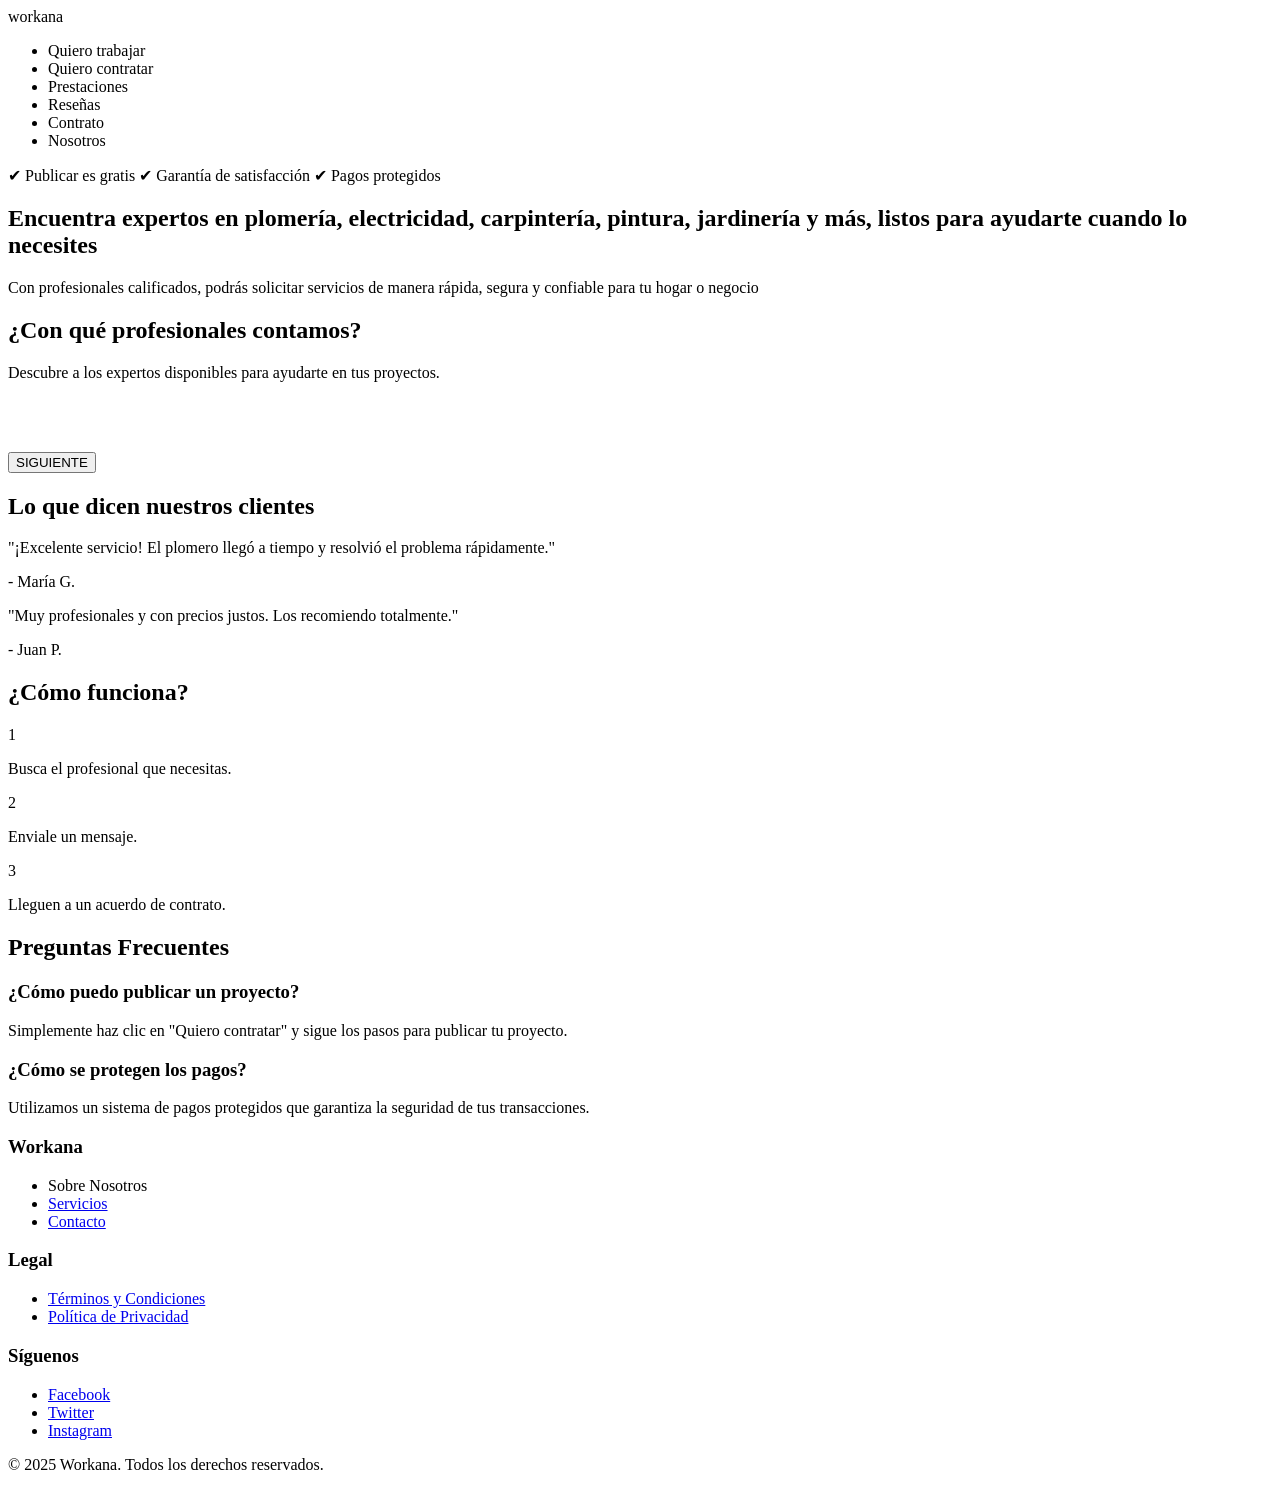
<file: src/main/resources/templates/index.html>
<!DOCTYPE html>
<html lang="es" xmlns:th="http://www.thymeleaf.org">

<head>
    <meta charset="UTF-8">
    <meta name="viewport" content="width=device-width, initial-scale=1.0">
    <title>Freelancers Calificados</title>
    <link rel="stylesheet" th:href="@{/css/index.css}">
    <link rel="stylesheet" th:href="@{/css/index2.css}">
    <link rel="stylesheet" th:href="@{/css/carrusel.css}">
    <link rel="preconnect" href="https://fonts.googleapis.com">
    <link href="https://fonts.googleapis.com/css2?family=Inter:wght@300;400;600&display=swap" rel="stylesheet">
</head>

<body>
<header>
    <nav>
        <a th:href="@{/}" class="logo">workana</a>
        <ul>
            <li><a th:href="@{/formularioProveedor}" class="btn quiero">Quiero trabajar</a></li>
            <li><a th:href="@{/formularioCliente}" class="btn trabajar">Quiero contratar</a></li>
            <li><a th:href="@{/formularioPrestaciones}" class="btn trabajar">Prestaciones</a></li>
            <li><a th:href="@{/formularioResenas}" class="btn trabajar">Reseñas</a></li>
            <li><a th:href="@{/formularioContratos}" class="btn trabajar">Contrato</a></li>
            <li><a th:href="@{/nosotros}" class="btn trabajar">Nosotros</a></li>
        </ul>

    </nav>
</header>

<!-- Sección Hero -->
<section class="hero">
    <div class="text-content">
        <p class="highlight">
            <span>✔ Publicar es gratis</span> <span>✔ Garantía de satisfacción</span>
            <span>✔ Pagos protegidos</span>
        </p>
        <h1><span class="highlight"></span> Encuentra expertos en plomería, electricidad, carpintería, pintura, jardinería y más, listos para ayudarte cuando lo necesites <span
                class="highlight"></span></h1>
        <p class="description">
            Con profesionales calificados, podrás solicitar servicios de manera rápida, segura y confiable para tu hogar o negocio </p>

    </div>

</section>

<section class="profesionales-titulo">
    <h2>¿Con qué profesionales contamos?</h2>
    <p>Descubre a los expertos disponibles para ayudarte en tus proyectos.</p>
</section>
<br>
<br>
<br>


<!-- Sección del Carrusel -->
<section>
    <div class="container">
        <div class="content">
            <div class="introduce"></div>
            <div class="thumbnail-list">
                <div class="wrapper">
                    <!-- Contenido del carrusel aquí -->
                </div>
            </div>
        </div>

        <div class="navigation">
            <button class="next-button">SIGUIENTE</button>
            <span class="line"></span>
            <span class="ordinal-number"></span>
        </div>
    </div>
</section>

<section class="testimonios">
    <h2>Lo que dicen nuestros clientes</h2>
    <div class="testimonio">
        <p>"¡Excelente servicio! El plomero llegó a tiempo y resolvió el problema rápidamente."</p>
        <span>- María G.</span>
    </div>
    <div class="testimonio">
        <p>"Muy profesionales y con precios justos. Los recomiendo totalmente."</p>
        <span>- Juan P.</span>
    </div>
</section>

<!-- Sección de Proceso de Contratación -->
<section class="proceso-contratacion">
    <h2>¿Cómo funciona?</h2>
    <div class="pasos">
        <div class="paso">
            <span>1</span>
            <p>Busca el profesional que necesitas.</p>
        </div>
        <div class="paso">
            <span>2</span>
            <p>Enviale un mensaje.</p>
        </div>
        <div class="paso">
            <span>3</span>
            <p>Lleguen a un acuerdo de contrato.</p>
        </div>
    </div>
</section>

<!-- Sección de Preguntas Frecuentes -->
<section class="faq">
    <h2>Preguntas Frecuentes</h2>
    <div class="pregunta">
        <h3>¿Cómo puedo publicar un proyecto?</h3>
        <p>Simplemente haz clic en "Quiero contratar" y sigue los pasos para publicar tu proyecto.</p>
    </div>
    <div class="pregunta">
        <h3>¿Cómo se protegen los pagos?</h3>
        <p>Utilizamos un sistema de pagos protegidos que garantiza la seguridad de tus transacciones.</p>
    </div>
</section>


<!-- Pie de Página -->
<footer>
    <div class="footer-content">
        <div class="footer-section">
            <h3>Workana</h3>
            <ul>
                <li><a th:href="@{/nosotros}" class="btn trabajar">Sobre Nosotros</a></li>
                <li><a href="#">Servicios</a></li>
                <li><a href="#">Contacto</a></li>
            </ul>
        </div>
        <div class="footer-section">
            <h3>Legal</h3>
            <ul>
                <li><a href="#">Términos y Condiciones</a></li>
                <li><a href="#">Política de Privacidad</a></li>
            </ul>
        </div>
        <div class="footer-section">
            <h3>Síguenos</h3>
            <ul>
                <li><a href="#">Facebook</a></li>
                <li><a href="#">Twitter</a></li>
                <li><a href="#">Instagram</a></li>
            </ul>
        </div>
    </div>
    <div class="footer-bottom">
        <p>&copy; 2025 Workana. Todos los derechos reservados.</p>
    </div>
</footer>

<script th:src="@{/css/js/carru.js}"></script>
</body>
</html>
</file>
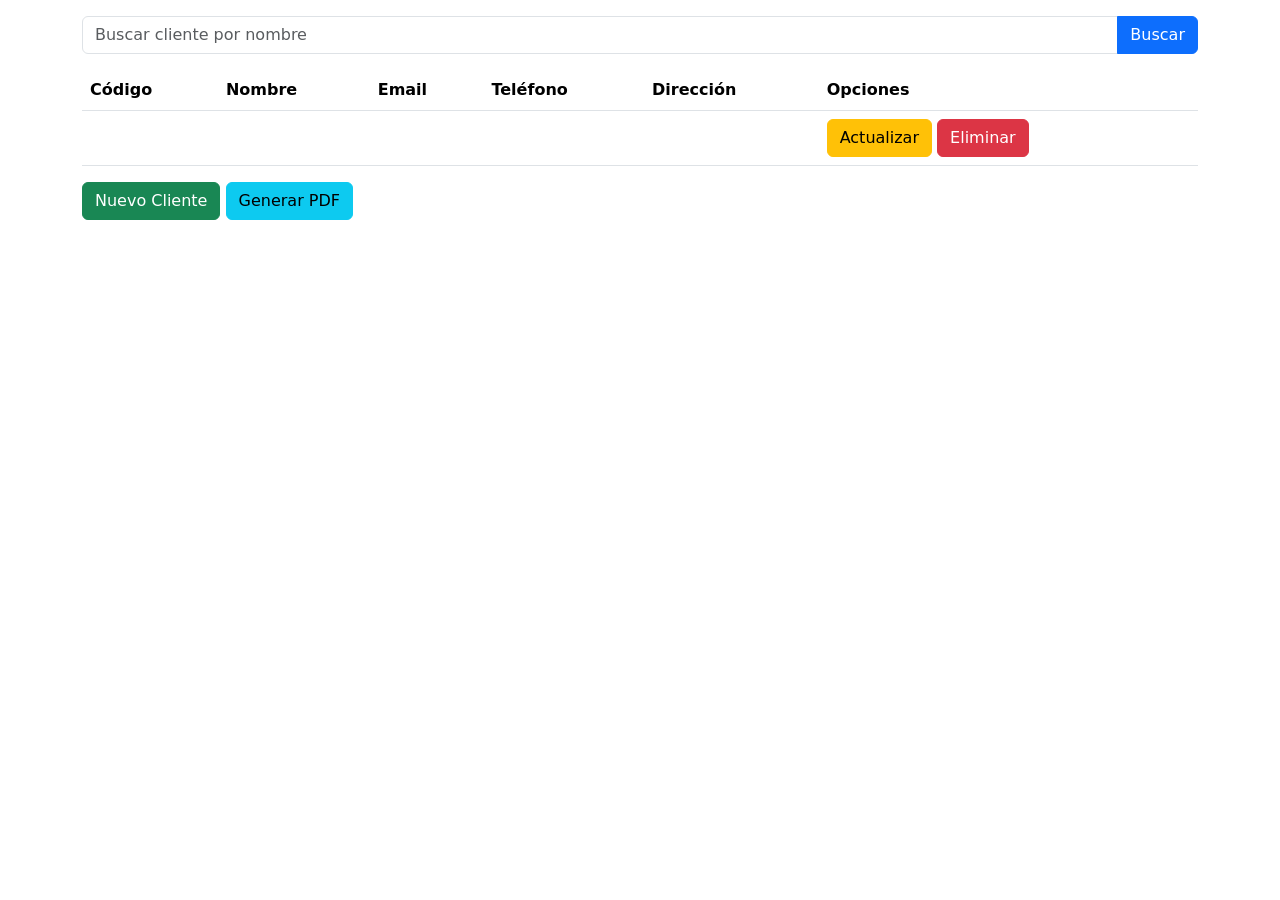
<file: src/main/resources/templates/Cliente/listaCliente.html>
<!DOCTYPE html>
<html lang="es" xmlns:th="http://www.thymeleaf.org">
<head>
    <meta charset="UTF-8">
    <link href="https://cdn.jsdelivr.net/npm/bootstrap@5.3.3/dist/css/bootstrap.min.css" rel="stylesheet" integrity="sha384-QWTKZyjpPEjISv5WaRU9OFeRpok6YctnYmDr5pNlyT2bRjXh0JMhjY6hW+ALEwIH" crossorigin="anonymous">
    <script src="https://cdn.jsdelivr.net/npm/bootstrap@5.3.3/dist/js/bootstrap.bundle.min.js" integrity="sha384-YvpcrYf0tY3lHB60NNkmXc5s9fDVZLESaAA55NDzOxhy9GkcIdslK1eN7N6jIeHz" crossorigin="anonymous"></script>
    <title>Lista Clientes</title>
</head>
<body>
<div class="container mt-3">
    <!-- Formulario de búsqueda -->
    <form th:action="@{/clientes}" method="get" class="mb-3">
        <div class="input-group">
            <input type="text" name="buscarCliente" class="form-control" placeholder="Buscar cliente por nombre" th:value="${buscarCliente}">
            <button class="btn btn-primary" type="submit">Buscar</button>
        </div>
    </form>

    <table class="table table-hover">
        <thead>
        <tr>
            <th>Código</th>
            <th>Nombre</th>
            <th>Email</th>
            <th>Teléfono</th>
            <th>Dirección</th>
            <th>Opciones</th>
        </tr>
        </thead>
        <tbody>

        <tr th:each="cliente : ${clientes}">
            <td th:text="${cliente.id}"></td>
            <td th:text="${cliente.nombre}"></td>
            <td th:text="${cliente.email}"></td>
            <td th:text="${cliente.telefono}"></td>
            <td th:text="${cliente.direccion}"></td>

            <td>
                <a th:href="@{/actualizarCliente/} + ${cliente.id}" class="btn btn-warning">Actualizar</a>
                <a th:href="@{/eliminarCliente/} + ${cliente.id}" class="btn btn-danger">Eliminar</a>
            </td>
        </tr>
        </tbody>
    </table>


    <!-- Botones de acción -->
    <a th:href="@{/formularioCliente}" class="btn btn-success">Nuevo Cliente</a>
    <a th:href="@{/clientes/pdf}" class="btn btn-info">Generar PDF</a>
</div>
</body>
</html>
</file>
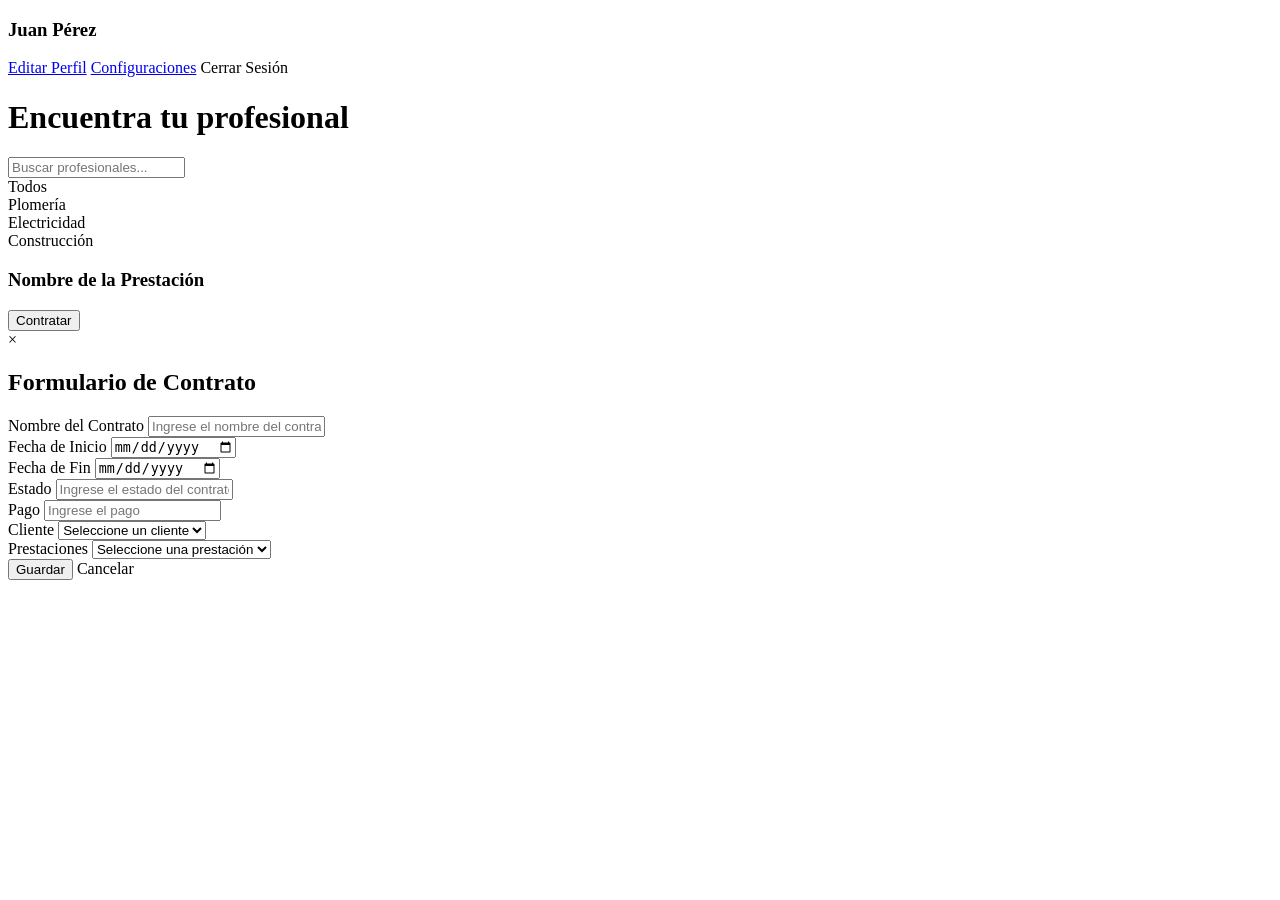
<file: src/main/resources/templates/Cliente/Vistacliente.html>
<!DOCTYPE html>
<html lang="es" xmlns:th="http://www.thymeleaf.org">
<head>
    <meta charset="UTF-8">
    <meta name="viewport" content="width=device-width, initial-scale=1.0">
    <link rel="stylesheet" th:href="@{/css/VistaCliente.css}">
    <link rel="stylesheet" th:href="@{/css/Modal.css}">

    <title>Marketplace de Servicios</title>

</head>
<body>
<aside class="sidebar">
    <div class="profile-pic"></div>
    <h3>Juan Pérez</h3>
    <nav>
        <a href="#edit-profile">Editar Perfil</a>
        <a href="#settings">Configuraciones</a>
        <a th:href="@{/}">Cerrar Sesión</a>
    </nav>
</aside>

<div class="container">
    <header class="header">
        <h1>Encuentra tu profesional</h1>
    </header>

    <section class="filters">
        <input type="text" class="search-bar" placeholder="Buscar profesionales...">
        <div class="service-types">
            <div class="service-type selected" data-service="all">Todos</div>
            <div class="service-type" data-service="plomeria">Plomería</div>
            <div class="service-type" data-service="electricidad">Electricidad</div>
            <div class="service-type" data-service="construccion">Construcción</div>
        </div>
    </section>

    <!-- Lista de proveedores -->
    <section class="providers-list">
        <div th:each="prestacion : ${prestaciones}" class="provider-card">
            <h3 th:text="${prestacion.nombre}">Nombre de la Prestación</h3>
            <div class="prestacion-description" th:text="${prestacion.descripcion}"></div>
            <div class="prestacion-price" th:text="'$' + ${prestacion.precio}"></div>
            <div class="prestacion-provider" th:text="${prestacion.proveedor != null ? prestacion.proveedor.nombre : 'Sin proveedor'}"></div>
            <button class="btn-contract" onclick="openModal()">Contratar</button>
        </div>
    </section>

    <div id="contractModal" class="modal-overlay">
        <div class="modal">
            <span class="close-btn" onclick="closeModal()">&times;</span>
            <h2>Formulario de Contrato</h2>
            <form th:action="@{/registrarContratos}" method="post" th:object="${contrato}">
                <input type="hidden" th:field="*{id}">
                <div class="form-group">
                    <label for="nombreContrato">Nombre del Contrato</label>
                    <input type="text" id="nombreContrato" th:field="*{nombreContrato}" class="form-control" placeholder="Ingrese el nombre del contrato" required>
                </div>

                <div class="form-group">
                    <label for="fechaInicio">Fecha de Inicio</label>
                    <input type="date" id="fechaInicio" th:field="*{fechaInicio}" class="form-control" required>
                </div>

                <div class="form-group">
                    <label for="fechaFin">Fecha de Fin</label>
                    <input type="date" id="fechaFin" th:field="*{fechaFin}" class="form-control" required>
                </div>

                <div class="form-group">
                    <label for="estado">Estado</label>
                    <input type="text" id="estado" th:field="*{estado}" class="form-control" placeholder="Ingrese el estado del contrato" required>
                </div>

                <div class="form-group">
                    <label for="pago">Pago</label>
                    <input type="number" step="0.01" id="pago" th:field="*{pago}" class="form-control" placeholder="Ingrese el pago" required>
                </div>

                <div class="form-group">
                    <label for="cliente">Cliente</label>
                    <select id="cliente" th:field="*{cliente}" class="form-control" required>
                        <option value="">Seleccione un cliente</option>
                        <option th:each="cliente : ${clientes}" th:value="${cliente.id}" th:text="${cliente.nombre}"></option>
                    </select>
                </div>

                <div class="form-group">
                    <label for="prestaciones">Prestaciones</label>
                    <select id="prestaciones" th:field="*{prestaciones}" class="form-control" required>
                        <option value="">Seleccione una prestación</option>
                        <option th:each="prestacion : ${prestaciones}" th:value="${prestacion.id}" th:text="${prestacion.descripcion}"></option>
                    </select>
                </div>

                <div class="d-flex justify-content-between">
                    <button type="submit" class="btn-submit">Guardar</button>
                    <a th:href="@{/contratos}" class="btn-submit">Cancelar</a>
                </div>
            </form>
        </div>
    </div>

</div>
<script th:src="@{/css/js/modal.js}"></script>
</body>
</html>
</file>
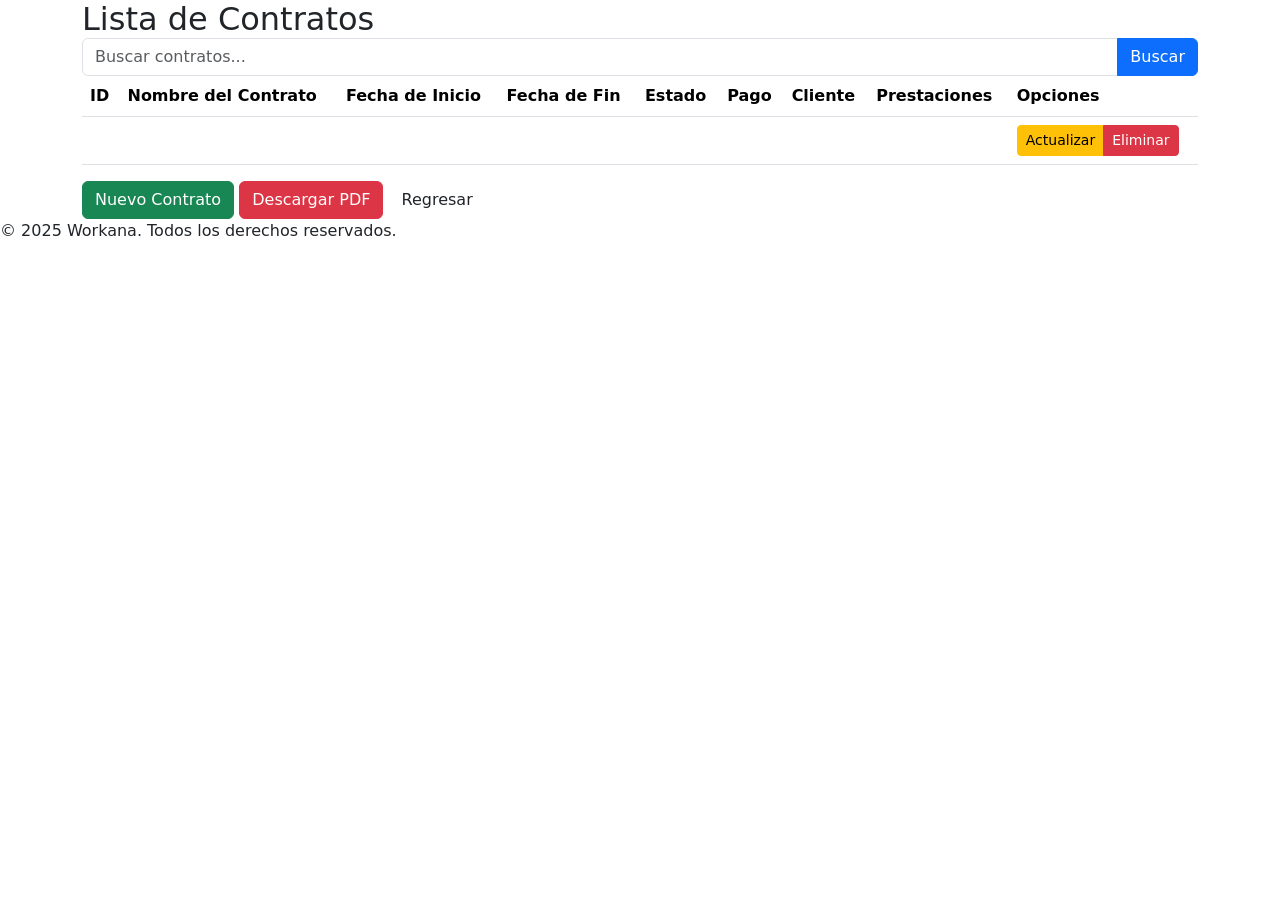
<file: src/main/resources/templates/Contrato/listaContrato.html>
<!DOCTYPE html>
<html lang="es" xmlns:th="http://www.thymeleaf.org">
<head>
    <meta charset="UTF-8">
    <link rel="stylesheet" th:href="@{/css/listas.css}">
    <meta name="viewport" content="width=device-width, initial-scale=1.0">
    <link href="https://cdn.jsdelivr.net/npm/bootstrap@5.3.3/dist/css/bootstrap.min.css" rel="stylesheet">
    <script src="https://cdn.jsdelivr.net/npm/bootstrap@5.3.3/dist/js/bootstrap.bundle.min.js"></script>
    <title>Lista de Contratos</title>
</head>
<body>
<div class="page-header">
    <div class="container">
        <h2 class="mb-0">Lista de Contratos</h2>
    </div>
</div>

<div class="container">
    <div class="search-container">
        <form th:action="@{/contratos}" method="get">
            <div class="input-group">
                <input type="text" name="buscarContratos" class="form-control" placeholder="Buscar contratos..." th:value="${buscarContratos}">
                <button class="btn btn-primary" type="submit">
                    Buscar
                </button>
            </div>
        </form>
    </div>

    <div class="table-container">
        <table class="table table-hover">
            <thead>
            <tr>
                <th>ID</th>
                <th>Nombre del Contrato</th>
                <th>Fecha de Inicio</th>
                <th>Fecha de Fin</th>
                <th>Estado</th>
                <th>Pago</th>
                <th>Cliente</th>
                <th>Prestaciones</th>
                <th>Opciones</th>
            </tr>
            </thead>
            <tbody>
            <tr th:each="contrato : ${contratos}">
                <td th:text="${contrato.id}"></td>
                <td th:text="${contrato.nombreContrato}"></td>
                <td th:text="${contrato.fechaInicio}"></td>
                <td th:text="${contrato.fechaFin}"></td>
                <td th:text="${contrato.estado}"></td>
                <td th:text="${contrato.pago}"></td>
                <td th:text="${contrato.cliente.nombre}"></td>
                <td th:text="${contrato.prestaciones.nombre}"></td>
                <td>
                    <div class="btn-group btn-group-sm">
                        <a th:href="@{/actualizarContratos/} + ${contrato.id}" class="btn btn-warning">Actualizar</a>
                        <a th:href="@{/eliminarContratos/} + ${contrato.id}" class="btn btn-danger">Eliminar</a>
                    </div>
                </td>
            </tr>
            </tbody>
        </table>
    </div>

    <div class="actions-container">
        <a th:href="@{/formularioContratos}" class="btn btn-success">Nuevo Contrato</a>
        <a th:href="@{/generarPdf}" class="btn btn-danger">Descargar PDF</a>
        <a th:href="@{/vistaCliente}" class="btn btn-exit">Regresar</a>

    </div>
</div>
<footer class="footer-content">
    <p>&copy; 2025 Workana. Todos los derechos reservados.</p>
</footer>
</body>
</html>
</file>
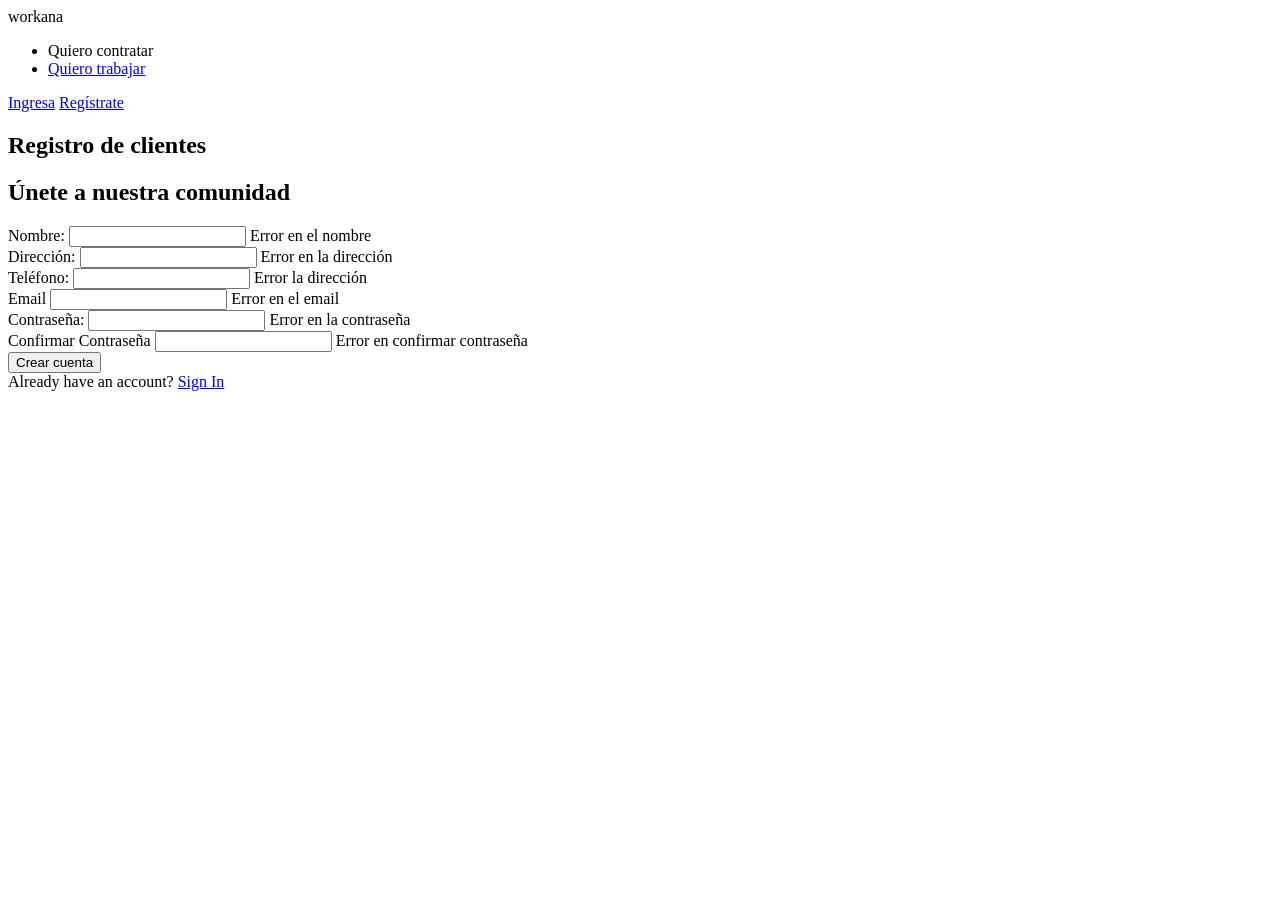
<file: src/main/resources/templates/pages/register.html>
<!DOCTYPE html>
<html lang="es" xmlns:th="http://www.thymeleaf.org">
<head>
    <meta charset="UTF-8">
    <meta name="viewport" content="width=device-width, initial-scale=1.0">
    <title>Register</title>
    <link rel="stylesheet" th:href="@{/css/cliente.css}">
</head>
<body>
<header>
    <nav>
        <a th:href="@{/enviar}" class="logo">workana</a>
        <ul>
            <li><a th:href="@{/registrocli}" class="btn quiero">Quiero contratar</a></li>
            <li><a href="#trabajar" class="btn trabajar">Quiero trabajar</a></li>
        </ul>
        <div class="buttons">
            <a href="#" class="btn login">Ingresa</a>
            <a href="#" class="btn register">Regístrate</a>
        </div>
    </nav>
</header>

<main>
    <h2>Registro de clientes</h2>
    <div class="auth-container">
        <div class="auth-sidebar">
            <h2>Únete a nuestra comunidad</h2>
        </div>

        <div class="auth-main">
            <div class="form-container">
                <form th:action="@{/enviar}" method="post" th:object="${registerRequest}">
                    <div class="form-group">
                        <label>Nombre:</label>
                        <input type="text" th:field="*{nombre}" required>
                        <span class="error-message" th:if="${#fields.hasErrors('nombre')}" th:errors="*{nombre}">Error en el nombre</span>
                    </div>
                    <div class="form-group">
                        <label>Dirección:</label>
                        <input type="text" th:field="*{direccion}" required>
                        <span class="error-message" th:if="${#fields.hasErrors('direccion')}" th:errors="*{direccion}">Error en la dirección</span>
                    </div>
                    <div class="form-group">
                        <label>Teléfono:</label>
                        <input type="number" th:field="*{telefono}" required>
                        <span class="error-message" th:if="${#fields.hasErrors('telefono')}" th:errors="*{telefono}">Error la dirección</span>
                    </div>

                    <div class="form-group">
                        <label>Email</label>
                        <input type="email" th:field="*{email}" required>
                        <span class="error-message" th:if="${#fields.hasErrors('email')}" th:errors="*{email}">Error en el email</span>
                    </div>

                    <div class="form-group">
                        <label>Contraseña:</label>
                        <input type="password" th:field="*{password}" required>
                        <span class="error-message" th:if="${#fields.hasErrors('password')}" th:errors="*{password}">Error en la contraseña</span>
                    </div>

                    <div class="form-group">
                        <label>Confirmar Contraseña</label>
                        <input type="password" th:field="*{confirmarPassword}" required>
                        <span class="error-message" th:if="${#fields.hasErrors('confirmarPassword')}" th:errors="*{confirmarPassword}">Error en confirmar contraseña</span>
                    </div>

                    <div>
                        <input type="submit" class="btn btn-primary" value="Crear cuenta">
                    </div>

                    <div class="form-footer">
                        <span>Already have an account?</span>
                        <a href="/login">Sign In</a>
                    </div>
                </form>
            </div>
        </div>
    </div>
</main>
</body>
</html>
</file>
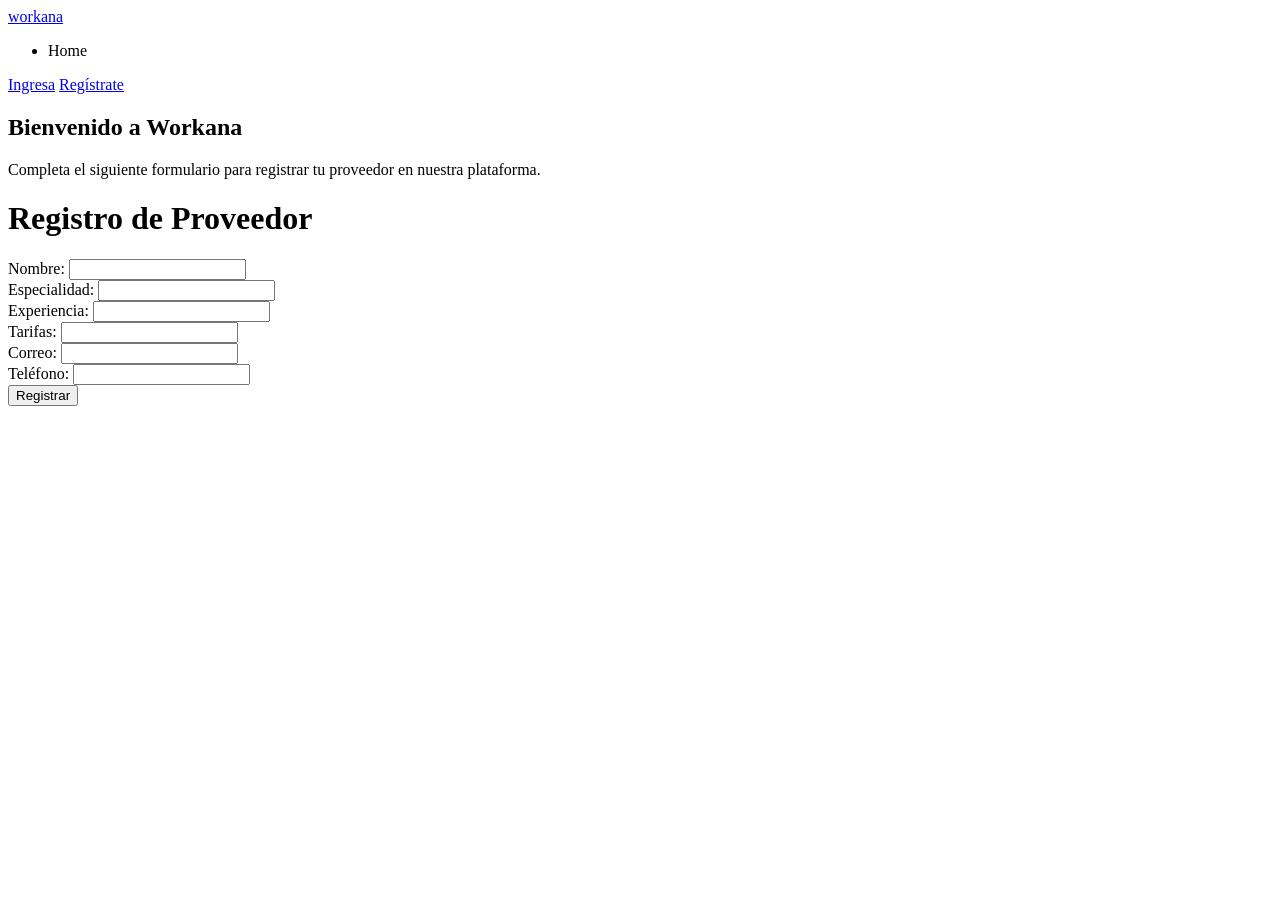
<file: src/main/resources/templates/pages/registroP.html>
<!DOCTYPE html>
<html lang="es" xmlns:th="http://www.thymeleaf.org">

<head>
    <meta charset="UTF-8">
    <meta name="viewport" content="width=device-width, initial-scale=1.0">
    <title>Registrar Proveedor</title>
    <link rel="stylesheet" th:href="@{/css/index.css}">
    <link rel="stylesheet" th:href="@{/css/carrusel.css}">
    <link rel="stylesheet" th:href="@{/css/proveedor.css}"> 
</head>

<header>
    <nav>
        <a href="#" class="logo">workana</a>
        <ul>
            <li><a th:href="@{/index}" class="btn quiero">Home</a></li>
        </ul>
        <div class="buttons">
            <a href="#" class="btn login">Ingresa</a>
            <a href="#" class="btn register">Regístrate</a>
        </div>
    </nav>
</header>

<body>
    <div class="auth-container">
        <div class="auth-sidebar">
            <h2>Bienvenido a Workana</h2>
            <p>Completa el siguiente formulario para registrar tu proveedor en nuestra plataforma.</p>
        </div>

        <div class="auth-main">
            <h1>Registro de Proveedor</h1>
            <form th:action="@{relacionarProveedor}" th:object="${proveedor}" method="post">
                <div class="form-group">
                    <label>Nombre:</label>
                    <input type="text" th:field="*{nombre}" class="form-control" />
                    <div th:if="${#fields.hasErrors('nombre')}" th:errors="*{nombre}" class="error-message"></div>
                </div>
                <div class="form-group">
                    <label>Especialidad:</label>
                    <input type="text" th:field="*{especialidad}" class="form-control" />
                    <div th:if="${#fields.hasErrors('especialidad')}" th:errors="*{especialidad}" class="error-message"></div>
                </div>
                <div class="form-group">
                    <label>Experiencia:</label>
                    <input type="text" th:field="*{experiencia}" class="form-control" />
                    <div th:if="${#fields.hasErrors('experiencia')}" th:errors="*{experiencia}" class="error-message"></div>
                </div>
                <div class="form-group">
                    <label>Tarifas:</label>
                    <input type="text" th:field="*{tarifas}" class="form-control" />
                    <div th:if="${#fields.hasErrors('tarifas')}" th:errors="*{tarifas}" class="error-message"></div>
                </div>
                <div class="form-group">
                    <label>Correo:</label>
                    <input type="email" th:field="*{correo}" class="form-control" />
                    <div th:if="${#fields.hasErrors('correo')}" th:errors="*{correo}" class="error-message"></div>
                </div>
                <div class="form-group">
                    <label>Teléfono:</label>
                    <input type="text" th:field="*{telefono}" class="form-control" />
                    <div th:if="${#fields.hasErrors('telefono')}" th:errors="*{telefono}" class="error-message"></div>
                </div>
                <div>
                    <button type="submit" class="btn btn-primary">Registrar</button>
                </div>
            </form>
        </div>
    </div>


</body>

</html>
</file>
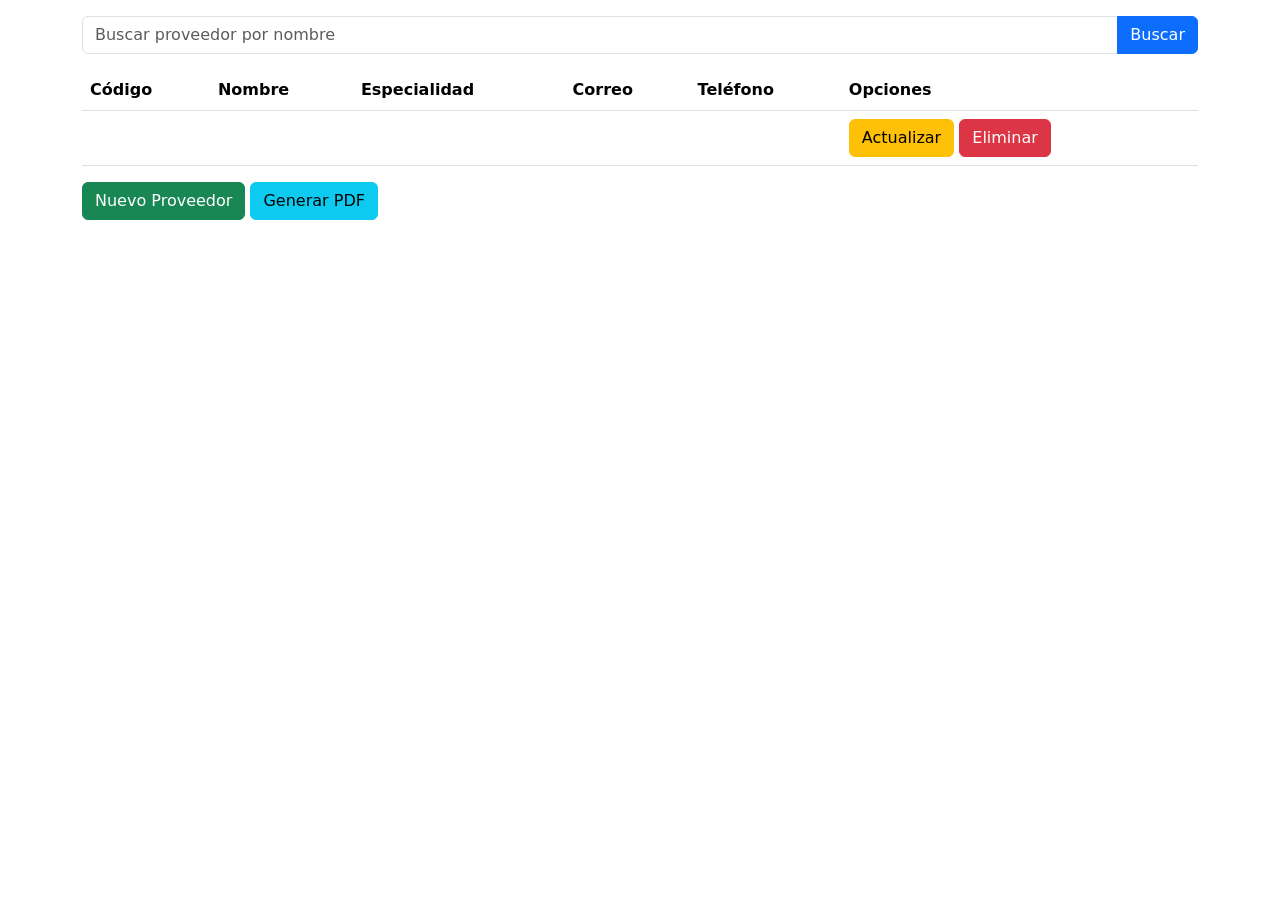
<file: src/main/resources/templates/Proveedor/listaProveedor.html>
<!DOCTYPE html>
<html lang="es" xmlns:th="http://www.thymeleaf.org">
<head>
    <meta charset="UTF-8">
    <link href="https://cdn.jsdelivr.net/npm/bootstrap@5.3.3/dist/css/bootstrap.min.css" rel="stylesheet" integrity="sha384-QWTKZyjpPEjISv5WaRU9OFeRpok6YctnYmDr5pNlyT2bRjXh0JMhjY6hW+ALEwIH" crossorigin="anonymous">
    <script src="https://cdn.jsdelivr.net/npm/bootstrap@5.3.3/dist/js/bootstrap.bundle.min.js" integrity="sha384-YvpcrYf0tY3lHB60NNkmXc5s9fDVZLESaAA55NDzOxhy9GkcIdslK1eN7N6jIeHz" crossorigin="anonymous"></script>
    <title>Lista Proveedores</title>
</head>
<body>
<div class="container mt-3">
    <!-- Formulario de búsqueda -->
    <form th:action="@{/proveedores}" method="get" class="mb-3">
        <div class="input-group">
            <input type="text" name="buscarProveedor" class="form-control" placeholder="Buscar proveedor por nombre" th:value="${buscarProveedor}">
            <button class="btn btn-primary" type="submit">Buscar</button>
        </div>
    </form>

    <table class="table table-hover">
        <thead>
        <tr>
            <th>Código</th>
            <th>Nombre</th>
            <th>Especialidad</th>
            <th>Correo</th>
            <th>Teléfono</th>
            <th>Opciones</th>
        </tr>
        </thead>
        <tbody>

        <tr th:each="proveedor : ${proveedores}">
            <td th:text="${proveedor.id}"></td>
            <td th:text="${proveedor.nombre}"></td>
            <td th:text="${proveedor.especialidad}"></td>
            <td th:text="${proveedor.correo}"></td>
            <td th:text="${proveedor.telefono}"></td>

            <td>
                <a th:href="@{/actualizarProveedor/} + ${proveedor.id}" class="btn btn-warning">Actualizar</a>
                <a th:href="@{/eliminarProveedor/} + ${proveedor.id}" class="btn btn-danger">Eliminar</a>
            </td>
        </tr>
        </tbody>
    </table>

    <!-- Botones de acción -->
    <a th:href="@{/formularioProveedor}" class="btn btn-success">Nuevo Proveedor</a>
    <a th:href="@{/proveedores/pdf}" class="btn btn-info">Generar PDF</a>
</div>
</body>
</html>
</file>
